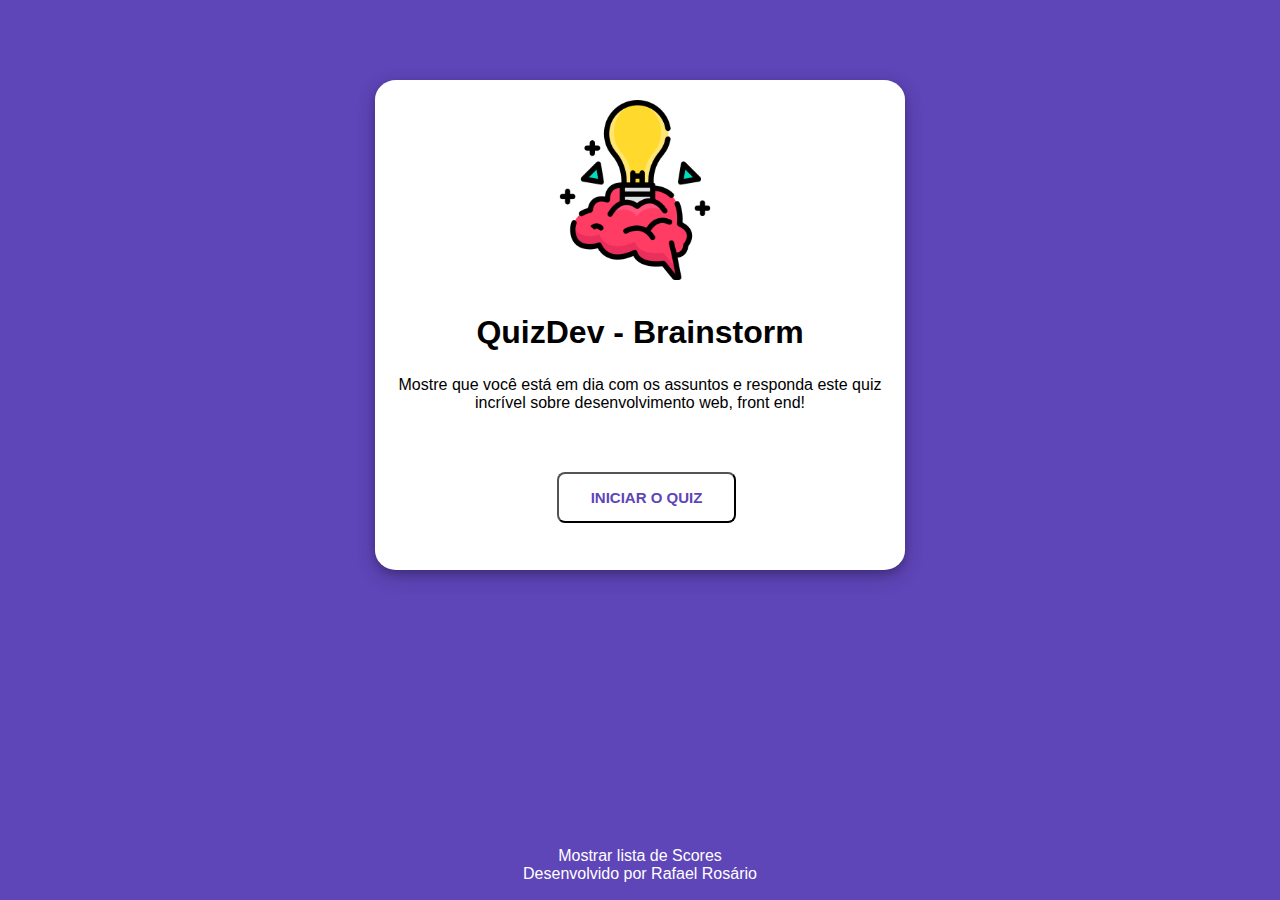
<file: index.html>
<!DOCTYPE html>
<html lang="pt-BR">

<head>
    <meta charset="UTF-8">
    <meta name="viewport" content="width=device-width, initial-scale=1.0">
    <meta http-equiv="X-UA-Compatible" content="ie=edge">
    <link rel="stylesheet" type="text/css" href="assets/style.css">
    <link rel="preconnect" href="https://fonts.gstatic.com"> 
    <link href="https://fonts.googleapis.com/css2?family=Bebas+Neue&display=swap" rel="stylesheet">
    <title>Code Quiz - Prove que você conhece sobre o assunto!</title>
</head>

<body>
    <a href="HighScores.html"  class="link-score"></a>
    <div class="wrapper">
        <div class="currentTime"></div>
        <div class="questionsDiv">
            <img src="assets/images/logo.png" alt="QuizDev - Logo" class="logo">
            <h1 class="div-text-main">QuizDev - Brainstorm</h1>
            <p class="div-text">Mostre que você está em dia com os assuntos e responda este quiz incrível sobre desenvolvimento web, front end!</p>
            <ul class="choicesUl"></ul>
            <button class="startTime">INICIAR O QUIZ</button>
        </div>
    </div>
    <footer class="pagefooter">
        <div class="footer-div">
            <a href="HighScores.html"  class="link-score">Mostrar lista de Scores</a>
            <p>Desenvolvido por Rafael Rosário</p>
        </div>
    </footer>
    <script src="questions.js"></script>


</body>

</html>
</file>
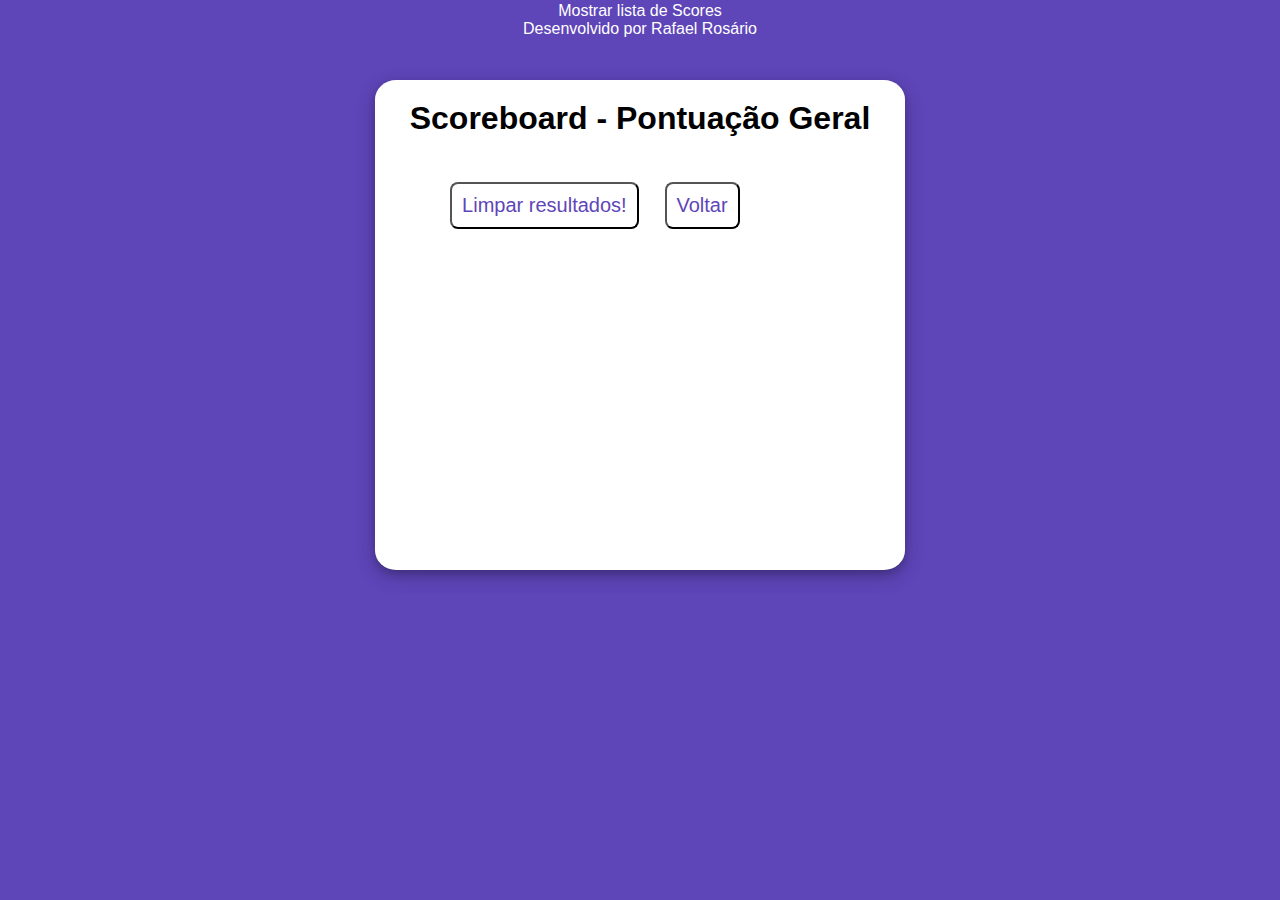
<file: HighScores.html>
<!DOCTYPE html>
<html lang="en">

<head>
    <meta charset="UTF-8">
    <meta name="viewport" content="width=device-width, initial-scale=1.0">
    <meta http-equiv="X-UA-Compatible" content="ie=edge">
    <link rel="stylesheet" type="text/css" href="assets/style.css">
    <title>Code Quiz - HighScores</title>

</head>

<body>
    <div class="wrapper">
        <div class="currentTime"></div>
        <div class="questionsDiv">
            <h1>Scoreboard - Pontuação Geral</h1>
            <ul class="highScore"></ul>
            <button class="goBack">Voltar</button>
            <button class="clear" value="reset">Limpar resultados!</button>
        </div>
    </div>
<footer class="pagefooter">
        <div class="footer-div">
            <a href="HighScores.html"  class="link-score">Mostrar lista de Scores</a>
            <p>Desenvolvido por Rafael Rosário</p>
        </div>
</footer>
    <script src="HighScores.js"></script>
</body>

</html>
</file>
<file: assets/style.css>
* {
            margin: 0;
            padding: 0;
            box-sizing: border-box;
            text-decoration: none;
        }

        @keyframes color {
            50%   { background: #230f6b; }
            100%  { background: #5E45B8; }
          }

          body {
            background: #5E45B8; /* Fallback */
            animation: color 9s infinite linear;
            height: 100vh;
            width: 100%;
            color: black;
            display: flex;
            flex-direction: column;
            align-items: center;
            justify-content: space-between;
            font-family: sans-serif;
          }

        .wrapper {
            position: absolute;
            border-radius: 4%;
            left: auto;
            top: 80px;
            width: 530px;
            height: 490px;
            background-color: white;
            box-shadow: 0 4px 8px 0 rgba(0, 0, 0, 0.2), 0 6px 20px 0 rgba(0, 0, 0, 0.19);
        
        }
        .startTime {
            padding-top: 30px;
            background-color: white;
            margin-left: 33%;
            padding: 15px 32px;
            font-size: 15px;
            color: #5E45B8;
            font-weight: bold;
        }
        .questionsDiv {
            margin: 20px;
        }

        .currentTime {
            float: right;
            margin-right: 20px;
            margin-top: 16px;
        }

        .goBack {
            background-color: white;
            position: relative;
            padding: 10px;
            font-size: 20px;
            color: #5E45B8;
            top: 30%;
            left: 55%;
            width: auto;
            text-align: center;
            text-decoration: none;
        }
        .clear {
            background-color: white;
            position: relative;
            padding: 10px;
            font-size: 20px;
            color: #5E45B8;
            top: 30%;
            right: 5%;
            text-align: center;
        }
        button {
            border-radius: 8px;
            margin-top: 30px;
        }
        textarea {
            width: 90%;
            margin: 20px;
        }
        .Submit {
            background-color: white;
            margin-left: 33%;
            padding: 15px 32px;
            font-size: 20px;
            color: black;
        }
        label {
            margin-right: 10px;
        }
        input {
            margin-bottom: 20px;
            width: 50%;
            border: 1px solid lightgray;
        }
        h1 {
            text-align: center;
        }
        li {
            background-color: #0A100D;
            margin-top: 16px;
            margin-left: 30px;
            border-radius: 6%;
            padding: 5px 15px;
            width: 80%;
            font-size: 18px;
            color: white;
        }
        .createDiv {
            margin-top: 20px;
            border-top: 1px solid lightgray;
            padding-top: 20px;
        }

        #createDiv {
            margin-top: 20px;
            border-top: 1px solid lightgray;
            padding-top: 20px;
        }

        /* Start media queries */
        /* A Media Query max-width: 786px */
@media screen and (max-width: 786px) {
    /* Resized content to fit 786px  */
        body {
            max-width: 786px;
        }
    /* Resized main-content to fit 786px  */
    .wrapper {
        position: absolute;
        left: 20%;
    }

    a {
        margin-left: 20%;
    }
        .goBack {
            
            position: relative;
            left: 55%;
        }

        .clear {
            
            position: relative;
            right: 5%;
            
        }
    }
        
    /* A Media Query max-width: 640px */
    @media screen and (max-width: 640px) {
     /* Resized content to fit 640px  */
     body {
            min-width: 640px;
            
        }
    /* Resized main-content to fit 640px  */
    .wrapper {
        position: absolute;
        left: 10%;
    }

    a {
margin-left: 10%;
        }

}

.link-score {
    font-family: 'Lucida Sans', 'Lucida Sans Regular', 'Lucida Grande', 'Lucida Sans Unicode', Geneva, Verdana, sans-serif;
    font-size: 100%;
    color:  white;
}

.logo {
    height: 180px;
    padding-left: 150px;
    margin-bottom: 30px;
}

.div-text-main {
    margin-bottom: 25px;
}

.div-text {
    margin-bottom: 30px;
    text-align: center;
}

.pagefooter {
    position: relative;
}

.footer-div {
    display: flex;
    color: white;
    flex-direction: column;
    align-items: center;
    width: 100vw;
    justify-content: center;
    height: 55px;
    padding-top: 10px;
    padding-bottom: 10px;
    text-shadow: 0px 0px 1px 1px black;
}

p {
    margin-bottom: 15px;
}

h1 {
    margin-bottom: 15px;
}
</file>
